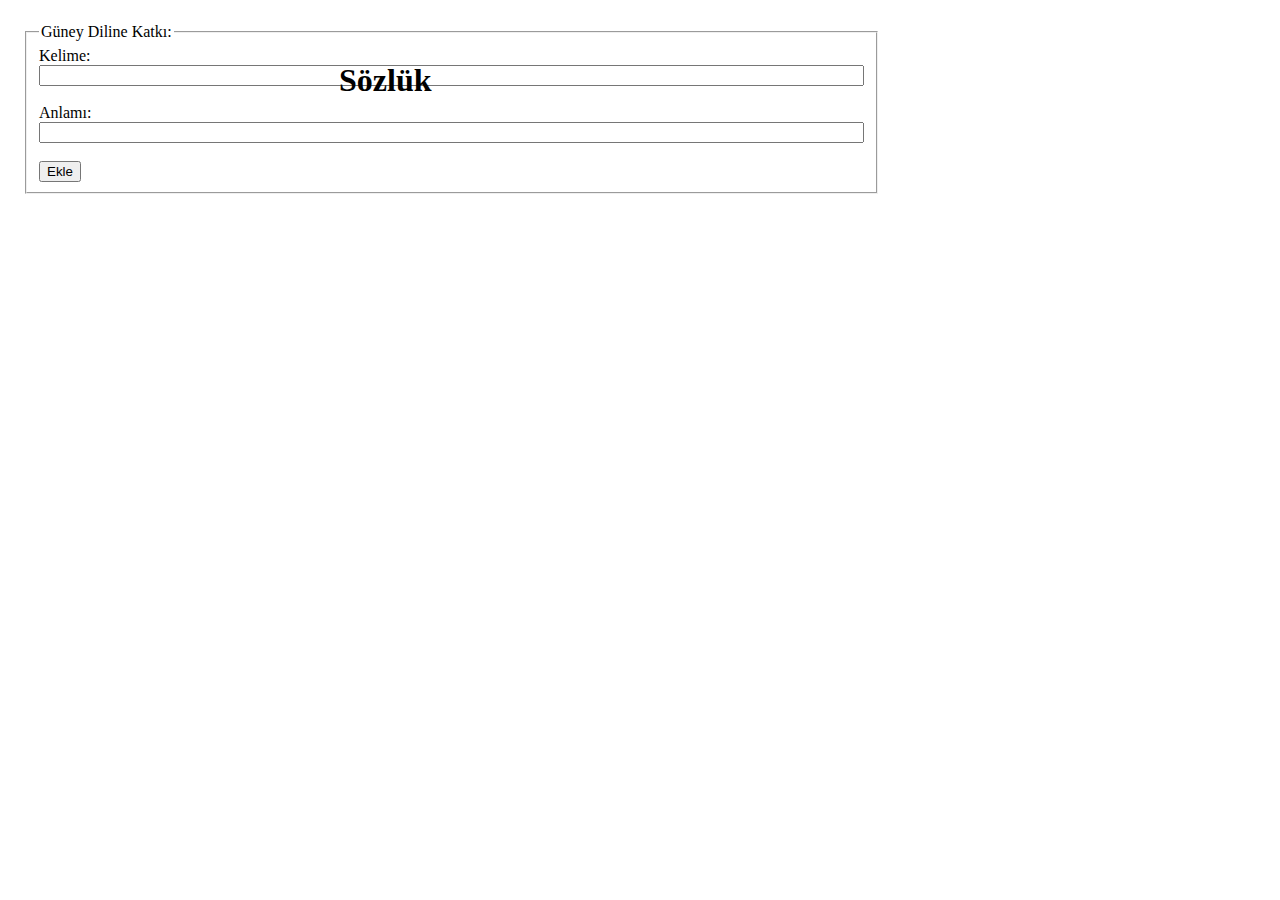
<file: sozluk/index.html>
<!DOCTYPE html>
<html>
	<head>
		<meta content="text/html;charset=utf-8" http-equiv="Content-Type">
		<meta content="utf-8" http-equiv="encoding">
		<link rel="stylesheet" type="text/css" href="sozluk_styles.css">
		<script type="text/javascript" src="../libraries/p5.min.js"></script>
		<script src="../libraries/fb_app.js"></script>
		<script src="../libraries/fb_auth.js"></script>
		<script src="../libraries/fb_database.js"></script>
		<script type="text/javascript" src="sozluk.js"></script>
	</head>
	
	<body>	

		<div class="row">
			<!-- <div class="col-2 col-s-3"> -->
				<form class="col-3 col-s-3">
					<fieldset>
						<legend>Güney Diline Katkı:</legend>
						<label for="fname">Kelime:</label>
						<br>
						<input type="text" id="fname" name="fname" size="100">
						<br><br>
						<label for="lname">Anlamı:</label><br>
						<input type="text" id="lname" name="lname" size="100">
						<br><br>
						<button type="button" onclick="update()">Ekle</button>
					</fieldset>
				</form>
			<!-- </div> -->
			
			<!-- <div class="col-1 col-s-12"> -->
				<br>
				<h1 class="col-9 col-s-12"> Sözlük </h1>
				<ul  class="col-9 col-s-12"id="sözlük"> </ul>
			<!-- </div> -->
		</div>
	</body>
  
</html>
</file>
<file: sozluk/sozluk_styles.css>
/* * { */
	
	/* margin: 5px;	 */

/* } */

/* body { */
	/* background-color: rgba(120, 177, 150);	 */
/* } */

/* .center { */
  /* display: block; */
  /* margin-left: auto; */
  /* margin-right: auto; */
  /* width: 50%; */
/* } */

/* h1 { */
	/* color: darkblue; */
/* } */

/* legend { */
	/* font-size:20; */
	/* color:darkblue; */
/* } */

/* label { */
	/* color: rgb(255, 255, 222); */
/* } */

/* form { */
	/* font-size: 1.4em;  */
/* } */

/* button, input { */
	/* font-size: 1.2em;  */
/* } */

/* ul { */
	/* font-size: 1.3em; */
	/* color: lavender; */
/* } */

/* #fname { */
	/* max-width: 200; */
/* } */

* {
	box-sizing: border-box;
	/* zoom: 98%; */
}

.row::after {
	content: "";
	clear: both;
	display: table;
}


[class*="col-"] {
	float: left;
	padding: 15px;
}

/* For mobile phones: */
[class*="col-"] {
	width: 100%;
}

@media only screen and (min-width: 600px) {
	/* For tablets: */
	.col-s-1 {width: 8.33%;}
	.col-s-2 {width: 16.66%;}
	.col-s-3 {width: 25%;}
	.col-s-4 {width: 33.33%;}
	.col-s-5 {width: 41.66%;}
	.col-s-6 {width: 50%;}
	.col-s-7 {width: 58.33%;}
	.col-s-8 {width: 66.66%;}
	.col-s-9 {width: 75%;}
	.col-s-10 {width: 83.33%;}
	.col-s-11 {width: 91.66%;}
	.col-s-12 {width: 100%;}
}

@media only screen and (min-width: 768px) {
	/* For desktop: */
	.col-1 {width: 8.33%;}
	.col-2 {width: 16.66%;}
	.col-3 {width: 25%;}
	.col-4 {width: 33.33%;}
	.col-5 {width: 41.66%;}
	.col-6 {width: 50%;}
	.col-7 {width: 58.33%;}
	.col-8 {width: 66.66%;}
	.col-9 {width: 75%;}
	.col-10 {width: 83.33%;}
	.col-11 {width: 91.66%;}
	.col-12 {width: 100%;}
}
</file>
